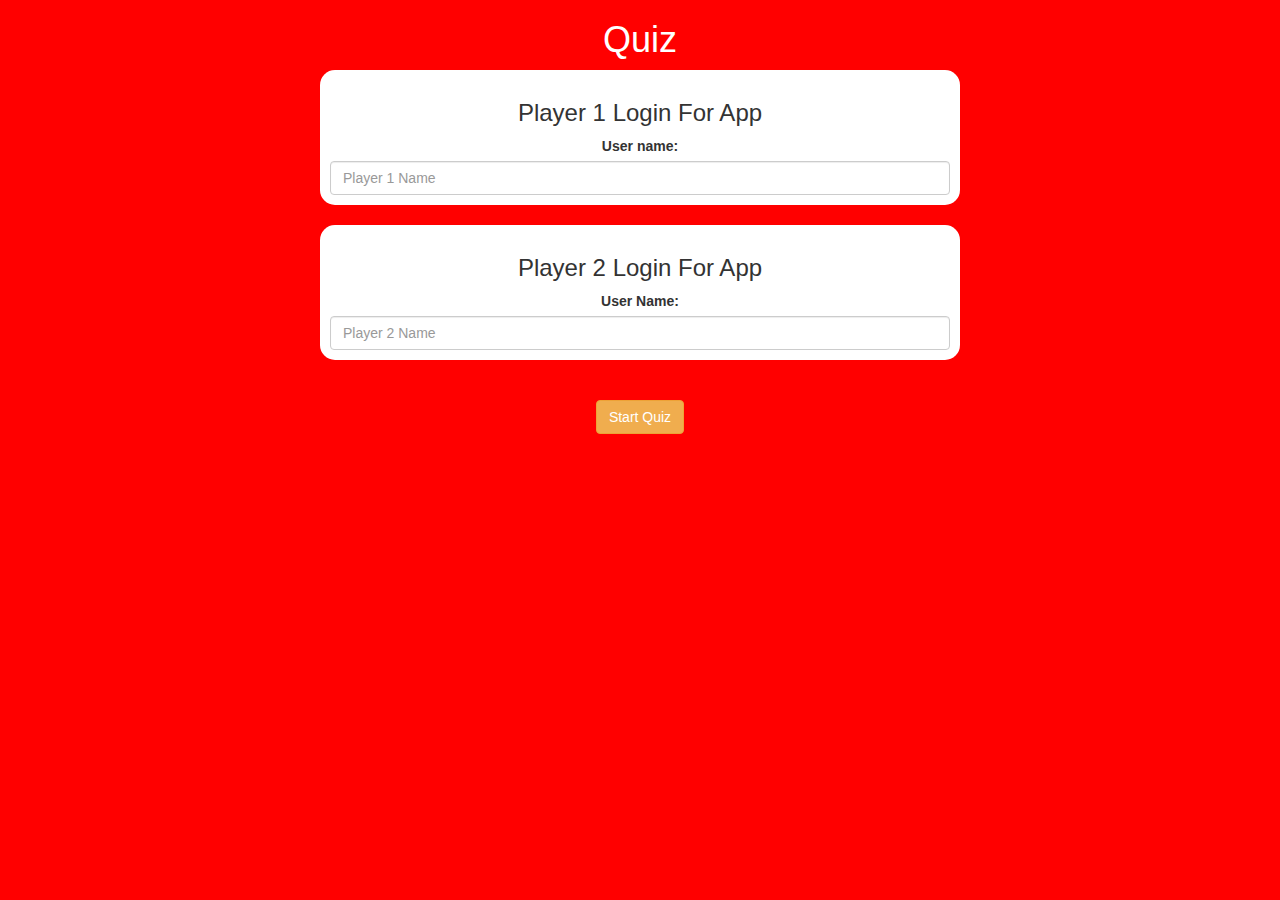
<file: index.html>
<!DOCTYPE html>
<html>
<head>
	<title>Math Quiz</title>

<meta name="viewport" content="width=device-width, initial-scale=1">
<link rel="stylesheet" href="https://maxcdn.bootstrapcdn.com/bootstrap/3.4.0/css/bootstrap.min.css">
<script src="https://ajax.googleapis.com/ajax/libs/jquery/3.4.1/jquery.min.js"></script>
<script src="https://maxcdn.bootstrapcdn.com/bootstrap/3.4.0/js/bootstrap.min.js"></script>

<link rel="stylesheet" type="text/css" href="style.css">

<script src="game_login.js"></script>
</head>
<body>
<center>
	<h1>Quiz</h1>
	<div class="login_div1 col-lg-6 col-md-6 col-sm-6 col-xs 11">
<h3>Player 1 Login For App</h3>
<label>User name:</label>
<input type="text" id="player1_name" class="form-control" placeholder="Player 1 Name">
	</div>
	<br>
	<div class="login_div2 col-lg-6 col-md-6 col-sm-6 col-xs-11">
<h3> Player 2 Login For App</h3>
<label>User Name: </label>
<br>
<input type="text" id="player2_name" class="form-control" placeholder="Player 2 Name">
	</div>
	<br><br>
	<button id="login" class="btn btn-warning" onclick="login()">Start Quiz</button>
</center>
</body>
</html>
</file>
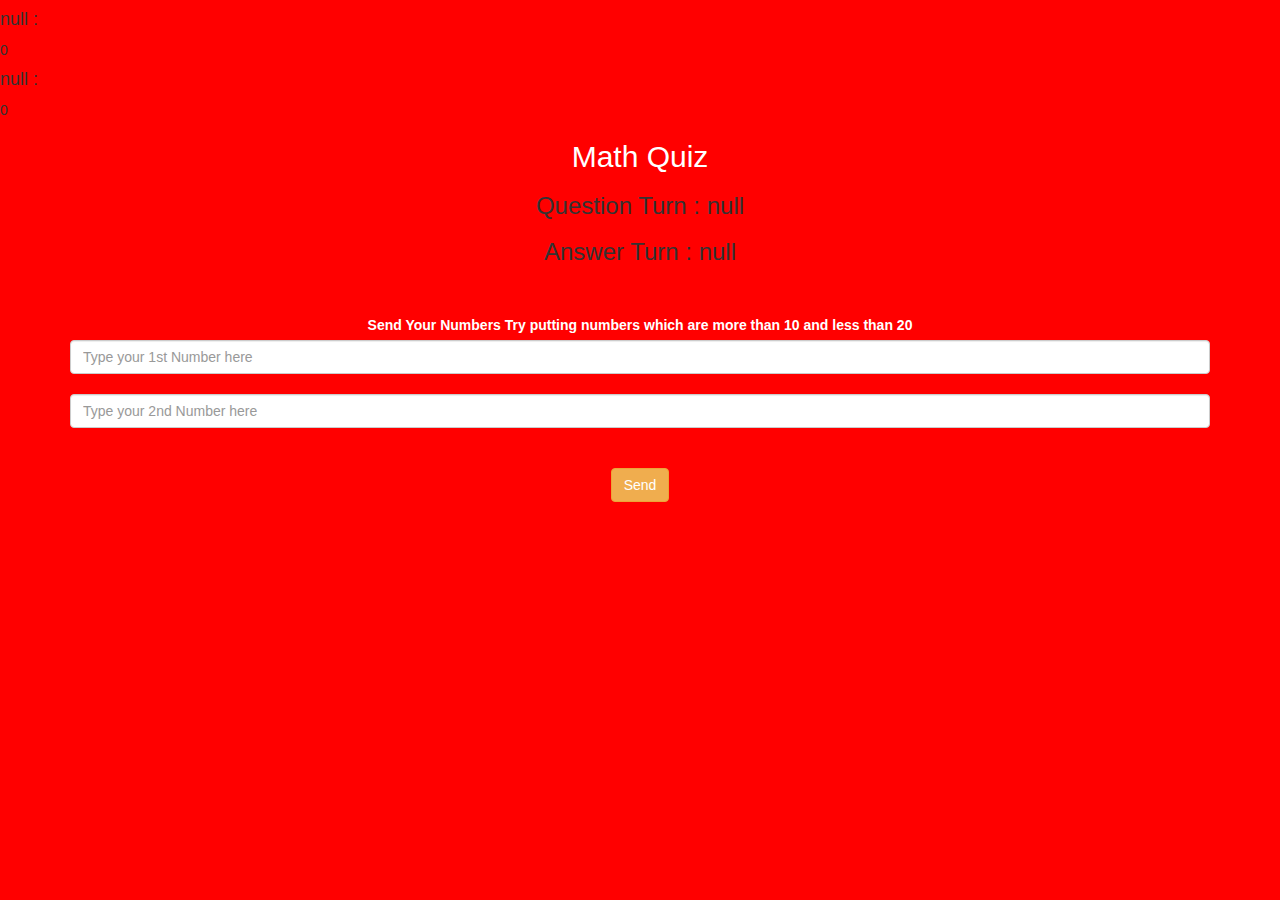
<file: game_page.html>
<!DOCTYPE html>
<html>
<head>
	<title>Math Quiz</title>

<meta name="viewport" content="width=device-width, initial-scale=1">
<link rel="stylesheet" href="https://maxcdn.bootstrapcdn.com/bootstrap/3.4.0/css/bootstrap.min.css">
<script src="https://ajax.googleapis.com/ajax/libs/jquery/3.4.1/jquery.min.js"></script>
<script src="https://maxcdn.bootstrapcdn.com/bootstrap/3.4.0/js/bootstrap.min.js"></script>

<link rel="stylesheet" type="text/css" href="style.css">
</head>
<body>
<h4 id="p1_name"></h4><span id="p1_score"></span>
<h4 id="p2_name"></h4><span id="p2_score"></span>
<div class="container">
	<center>
		<h2 style="color: white;">Math Quiz</h2>
<h3 id="QTurn"></h3>
<h3 id="ATurn"></h3> 
		<br>
		<br>
<div id="ouput"></div>
		<label style="color : white">Send Your Numbers <b style="color: white">Try putting numbers which are more than 10 and less than 20</b></label>

		<br>
<input id="numberinput" type="text" placeholder="Type your 1st Number here" class="form-control">
<br>
<input id="numberinput" type="text" placeholder="Type your 2nd Number here" class="form-control">
<br><br>
<button onclick="SendNumber()" class="btn btn-warning">Send</button>
	</center>
</div>

<script src="game_page.js"></script>
</body>
</html>
</file>
<file: style.css>
body
{
	background-color: red;
}

	.login_div1 , .login_div2
	{
		background: white;
		padding: 10px;
		float: none;
		border-radius: 15px;
	}

h1 {
	color: white;
}
#player1_name , #player2_name
{
	display: inline-block;
}
#word
{
	width: 60%;
}
#word_display
{
	letter-spacing: 5px;
}
#output
{
background: white;
border-radius: 10px;
border-top: 10px solid #AA4465;
padding: 10px;
float: none;
text-align: left;
}
</file>
